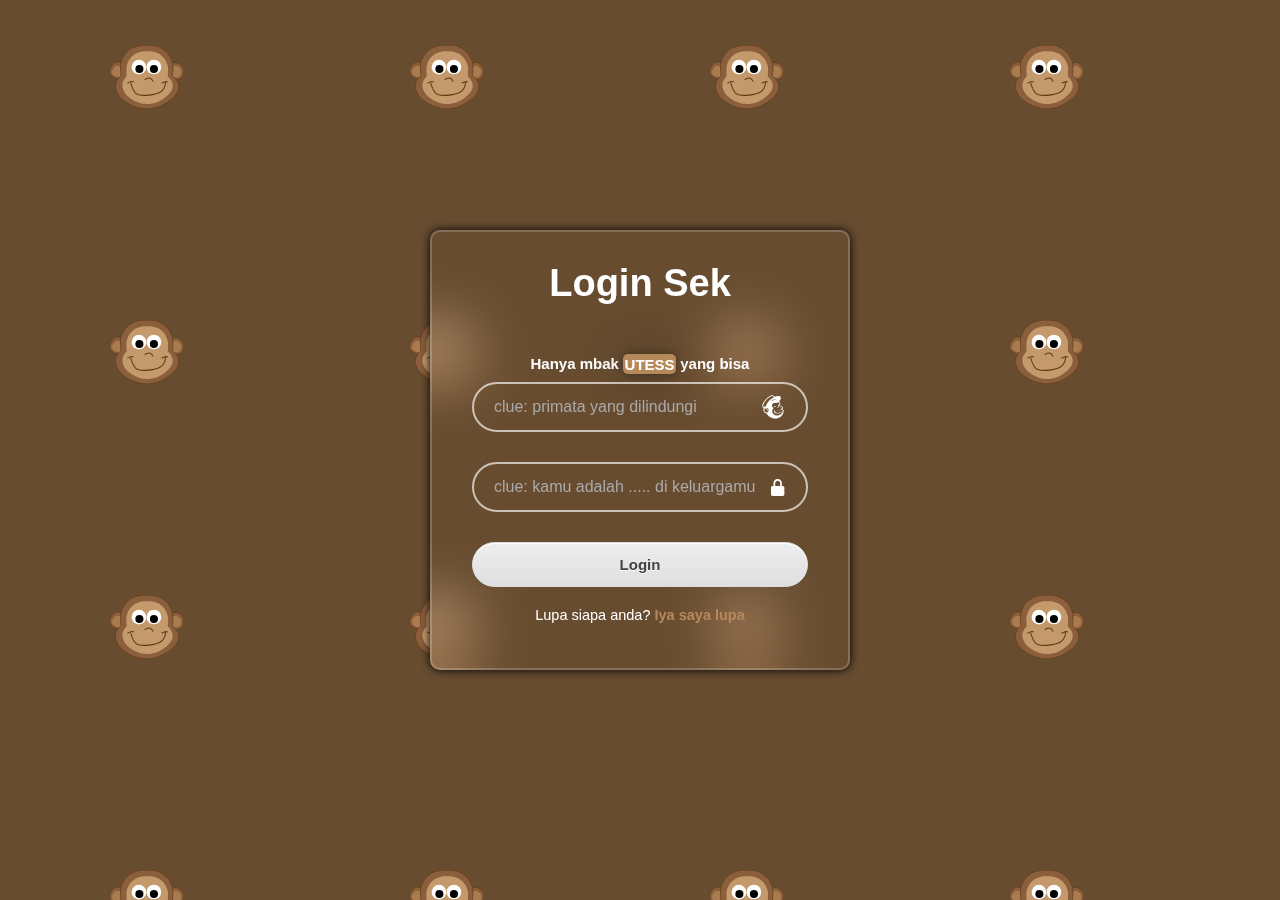
<file: index.html>
<!DOCTYPE html>
<html lang="en">
  <head>
    <meta charset="UTF-8" />
    <meta name="viewport" content="width=device-width, initial-scale=1.0" />

    <!-- link css -->
    <link rel="stylesheet" href="css/style.css" />

    <!-- link boxicon -->
    <link
      href="https://unpkg.com/boxicons@2.1.4/css/boxicons.min.css"
      rel="stylesheet"
    />

    <!-- link font awesome -->
    <link
      rel="stylesheet"
      href="https://maxcdn.bootstrapcdn.com/font-awesome/4.5.0/css/font-awesome.min.css"
    />
    <title>Cie-Monyet</title>
  </head>
  <body>
    <div class="wrapper">
      <form>
        <h1>Login Sek</h1>
        <h3>Hanya mbak <span>UTESS</span> yang bisa</h3>
        <div class="input-box">
          <input
            type="text"
            placeholder="clue: primata yang dilindungi"
            id="username"
            class="username"
            required
          />
          <i class="bx bxl-mailchimp" style="font-size: 30px"></i>
        </div>
        <div class="input-box">
          <input
            type="password"
            placeholder="clue: kamu adalah ..... di keluargamu"
            id="password"
            class="password"
            required
          />
          <i class="bx bxs-lock-alt"></i>
        </div>
        <button
          type="button"
          class="button"
          value="login"
          onclick="checkform()"
        >
          Login
        </button>
        <div class="register-link">
          <p>Lupa siapa anda? <a href="#">Iya saya lupa</a></p>
        </div>
      </form>
    </div>

    <script src="js/script.js"></script>
  </body>
</html>
</file>
<file: css/style.css>
* {
  margin: 0;
  padding: 0;
  box-sizing: border-box;
  font-family: "poppins", sans-serif;
}

body {
  display: flex;
  justify-content: center;
  align-items: center;
  min-height: 100vh;
  background-color: #674c30;
  background-image: url("../assets/Monkey.svg");
  background-size: 300px;
  /* background-repeat: no-repeat;
  background-size: cover;
  background-position: center; */
}

.wrapper {
  width: 420px;
  background: transparent;
  color: #fff;
  border-radius: 10px;
  padding: 30px 40px;
  border: 2px solid rgba(255, 255, 255, 0.2);
  backdrop-filter: blur(30px);
  box-shadow: 0 0 10px rgba(0, 0, 0, 5);
}

.wrapper h1 {
  font-size: 38px;
  text-align: center;
}

.wrapper h3 {
  font-size: 15px;
  text-align: center;
  margin-top: 50px;
  margin-bottom: -20px;
}

.wrapper h3 span {
  color: #fff;
  background-color: #b6895b;
  border: none;
  outline: none;
  border-radius: 5px;
  box-shadow: 0 0 10px rgba(0, 0, 0, 0.3);
  filter: drop-shadow(1px 1px 20px rgba(0, 0, 0, 0.3));
  padding: 1.5px;
  transition: 0.8s;
}

.wrapper h3 span:hover {
  position: relative;
  bottom: 5px;
}

.wrapper .input-box {
  position: relative;
  width: 100%;
  height: 50px;
  margin: 30px 0;
}

.input-box input {
  width: 100%;
  height: 100%;
  background: transparent;
  border: none;
  outline: none;
  border: 2px solid rgba(250, 247, 244, 0.685);
  border-radius: 40px;
  font-size: 16px;
  color: #fff;
  padding: 20px 45px 20px 20px;
}

.input-box input::placeholder {
  color: darkgrey;
}

.input-box i {
  position: absolute;
  right: 20px;
  top: 50%;
  transform: translateY(-50%);
  font-size: 20px;
}

.wrapper .button {
  width: 100%;
  height: 45px;
  box-shadow: inset 0px 1px 0px 0px #ffffff;
  background: linear-gradient(to bottom, #ededed 5%, #dfdfdf 100%);
  background-color: #ededed;
  border-radius: 40px;
  border: 1px solid #dcdcdc;
  display: inline-block;
  cursor: pointer;
  color: #444;
  font-family: Arial;
  font-size: 15px;
  font-weight: bold;
  padding: 6px 24px;
  text-decoration: none;
  text-shadow: 0px 1px 0px #ffffff;
}

.wrapper .button:hover {
  background: linear-gradient(to bottom, #dfdfdf 5%, #ededed 100%);
  background-color: #dfdfdf;
}

.wrapper .button:active {
  position: relative;
  top: 1px;
}

.wrapper .register-link {
  font-size: 14.5px;
  text-align: center;
  margin: 20px 0 15px;
}

.register-link p a {
  color: #b6895b;
  text-decoration: none;
  font-weight: 600;
}

.register-link p a:hover {
  text-decoration: underline;
}
</file>
